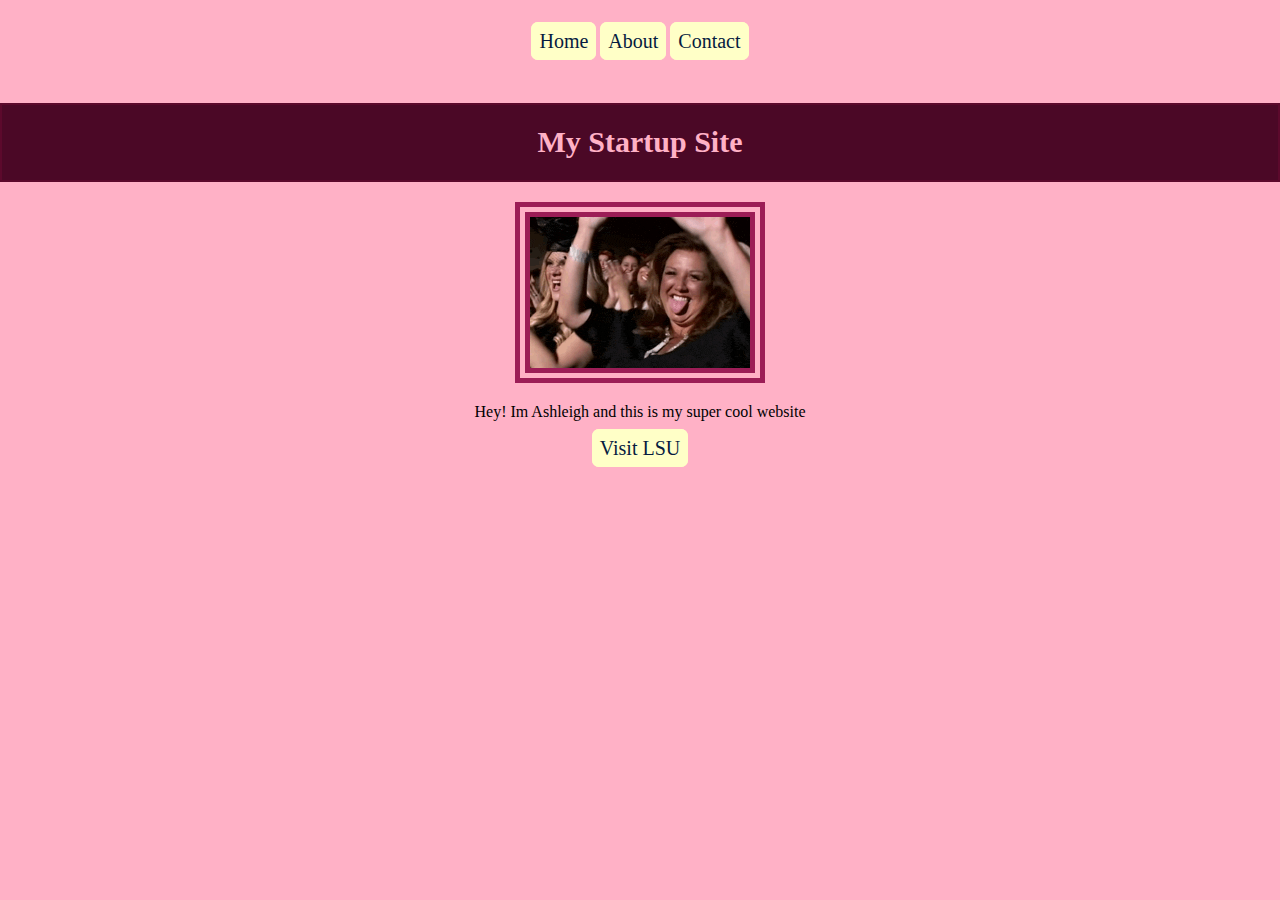
<file: index.html>
<!doctype html>
<html class="no-js" lang="en">

<head>
  <meta charset="utf-8">
  <title>Responsive Layouts</title>
  <meta name="description" content="This site will serve as the hub for many sub responsive layouts">
  <meta name="viewport" content="width=device-width, initial-scale=1">

  <meta property="og:title" content="">
  <meta property="og:type" content="">
  <meta property="og:url" content="">
  <meta property="og:image" content="">

  <link rel="manifest" href="site.webmanifest">
  <link rel="icon" href="icon.png">
  <!-- Place favicon.ico in the root directory -->

  <link rel="stylesheet" href="css/normalize.css">
  <link rel="stylesheet" href="css/main.css">

  <meta name="theme-color" content="#fafafa">
</head>

<body class="home">
  <!-- Place your site's HTML here -->
  
  <div class="navigation-pane">
    <a href="index.html">Home</a>
    <a href="About.html">About</a>
    <a href="contact.html">Contact</a>
  </div>
  <h1 class="my-h1"> My Startup Site</h1>
   <div class="fun images">
    <img src="./img/abby lee.gif" class="abbygif">
  </div>
    <p>Hey! Im Ashleigh and this is my super cool website</p>
  <div>
    <a href="https://www.lsu.edu/"target="_blank">Visit LSU</a>
  </div>

  <script src="js/main.js"></script>
</body>

</html>
</file>
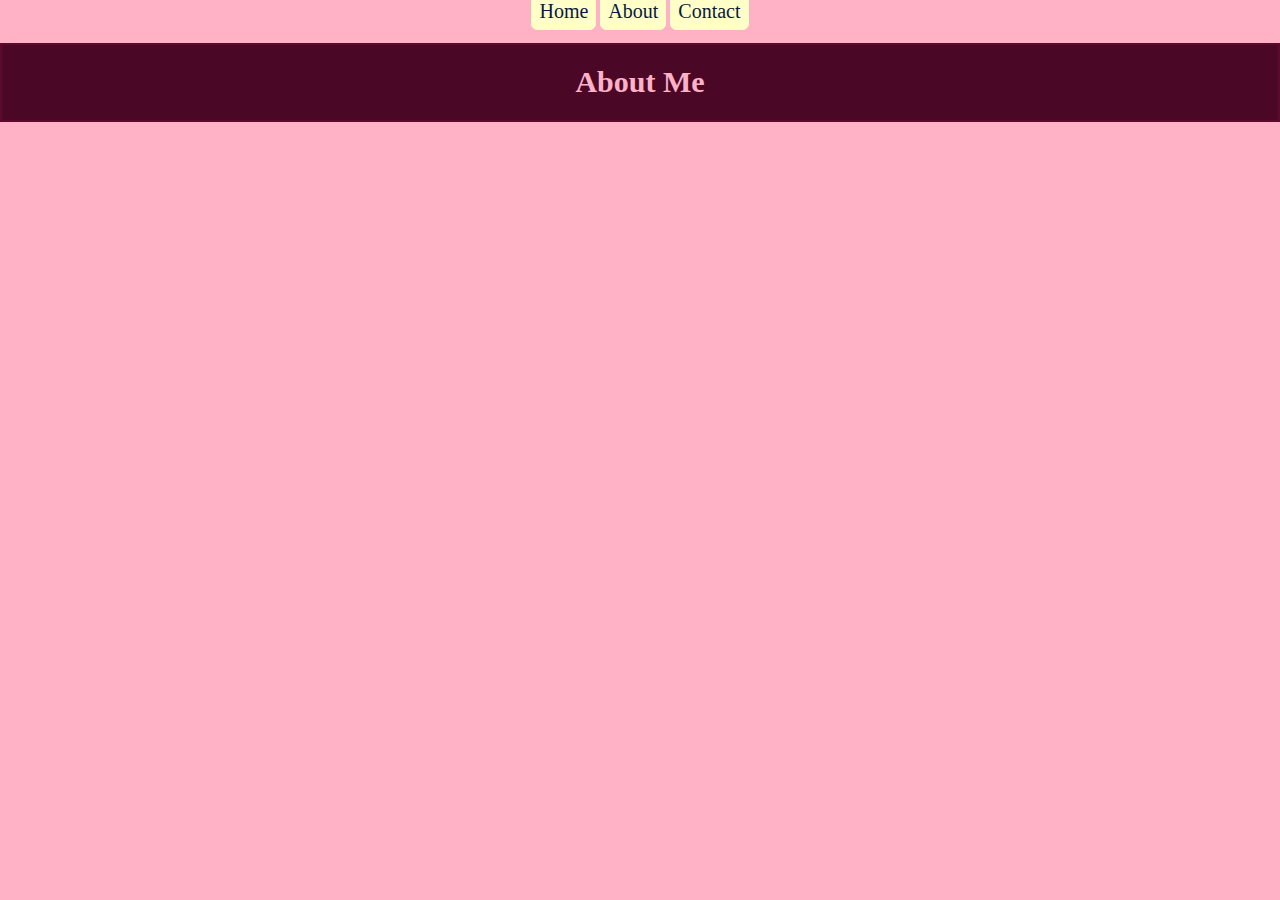
<file: About.html>
<!doctype html>
<html class="no-js" lang="en">

<head>
  <meta charset="utf-8">
  <title>Responsive Layouts</title>
  <meta name="description" content="This site will serve as the hub for many sub responsive layouts">
  <meta name="viewport" content="width=device-width, initial-scale=1">

  <meta property="og:title" content="">
  <meta property="og:type" content="">
  <meta property="og:url" content="">
  <meta property="og:image" content="">

  <link rel="manifest" href="site.webmanifest">
  <link rel="icon" href="icon.png">
  <!-- Place favicon.ico in the root directory -->

  <link rel="stylesheet" href="css/normalize.css">
  <link rel="stylesheet" href="css/main.css">

  <meta name="theme-color" content="#fafafa">
</head>

<body class="home">
  <!-- Place your site's HTML here -->
  
  <div class="navigation pane">
    <a href="index.html">Home</a>
    <a href="About.html">About</a>
    <a href="contact.html">Contact</a>
  </div>
  <h1 class="my-h1"> About Me</h1>
  </div>
    <p></p>

  <script src="js/main.js"></script>
</body>

</html>
</file>
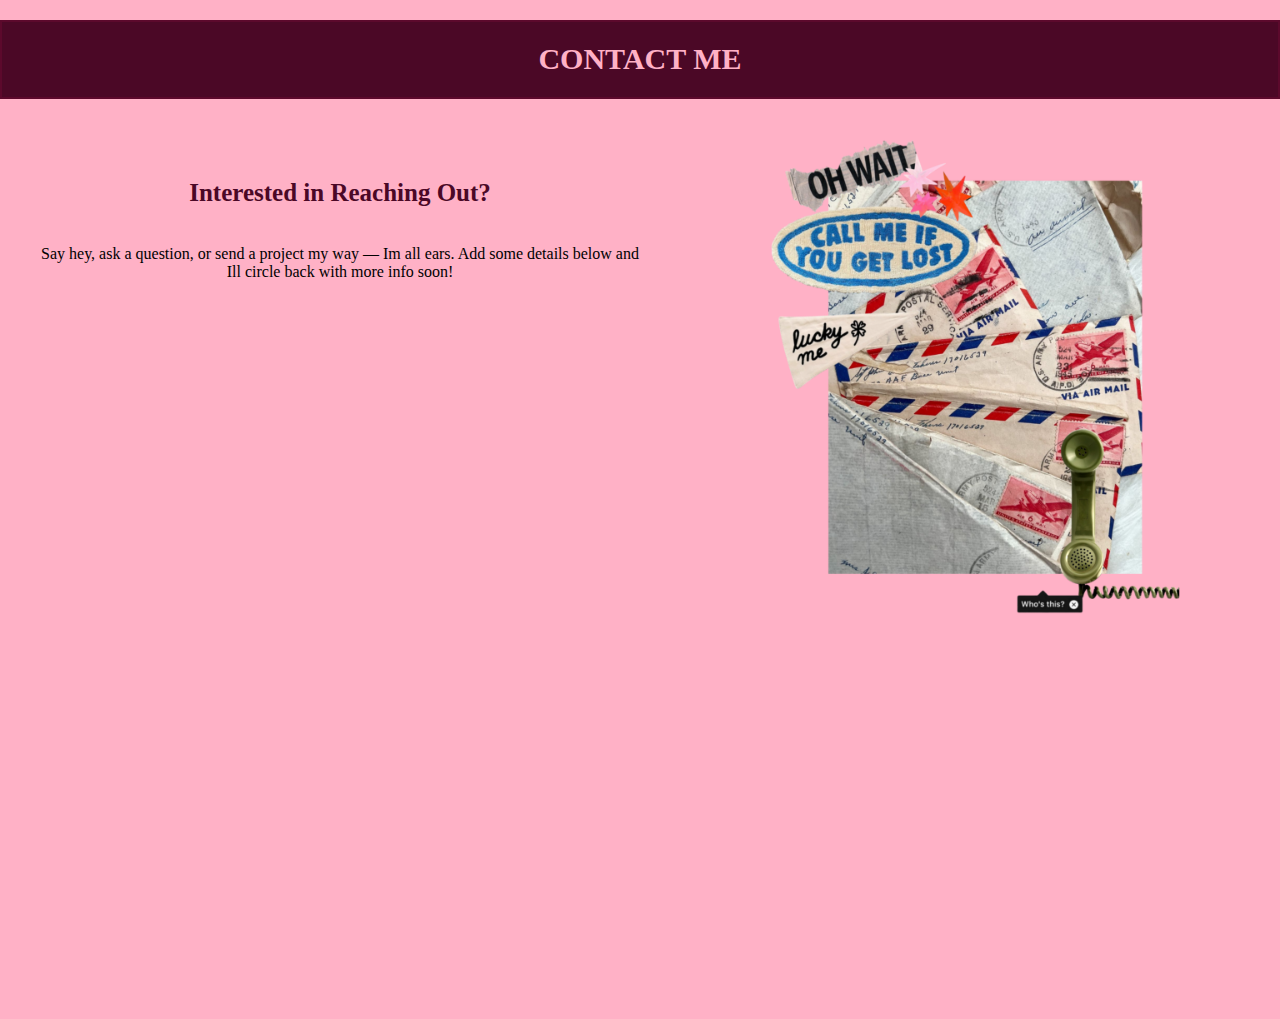
<file: contact.html>
<!doctype html>
<html class="no-js" lang="en">

<head>
  <meta charset="utf-8">
  <title>Responsive Layouts</title>
  <meta name="description" content="This site will serve as the hub for many sub responsive layouts">
  <meta name="viewport" content="width=device-width, initial-scale=1">

  <meta property="og:title" content="">
  <meta property="og:type" content="">
  <meta property="og:url" content="">
  <meta property="og:image" content="">

  <link rel="manifest" href="site.webmanifest">
  <link rel="icon" href="icon.png">
  <!-- Place favicon.ico in the root directory -->

  <link rel="stylesheet" href="css/normalize.css">
  <link rel="stylesheet" href="css/main.css">

  <meta name="theme-color" content="#fafafa">
</head>

<body class="contact">
  <!-- Place your site's HTML here -->
  <h1 class="my-h1"> CONTACT ME</h1>

  <div class="split">
    <div class="split-right">
      <h2>Interested in Reaching Out?</h2>
      <p>Say hey, ask a question, or send a project my way — Im all ears. Add some details below and Ill circle back with more info soon!</p>
    </div>

    <div class="split-left">
    <img src="./img/contact me pic.png " class="half">
  </div>
  
  <script src="js/main.js"></script>
</body>

</html>
</file>
<file: css/main.css>
/* Place CSS styles here */
body {
    background-color: #ffb1c6 ;
    text-align: center;
}
h1 { 
    font-size: 30px;
    color: #ffb1c6;
    background-color: #4b0826;
    border: 2px solid #5c092c;
    padding: 20px;
    width: 100%;
    box-sizing: border-box ;
    text-align: center;
}
.abbygif {
    border: 15px solid #9c1d56;
    border-style:double;
    text-align: center;
} 

h2 {
    font-size: 25px;
    color: #4b0826;
    
}

.half {
    width: 100%;
    max-width: 500px;
    height: auto;
}

html, body {
  height: 100%;
  margin: 0;
}

.split {
  display: flex;
  height: 100vh;
}

.split-right {
  flex: 1;  
  padding: 40px;
  display: flex;
  flex-direction: column;
  justify-content: top;
}

.split-left {
  flex: 1;
  background-image: url "img/contact me pic.png";
  background-size: cover;
  background-position: top;
}

a:hover {
  color: #f0f8ff;
}

a {
  font-size: 20px;
  color: #051b40;
  border: 6px solid #ffffc7;
  box-sizing: border-box;
  padding: 2px;
  background-color: #ffffc7;
  border-radius: 7px;
  text-decoration: none;
}
.navigation-pane {
  padding: 30px;
}
</file>
